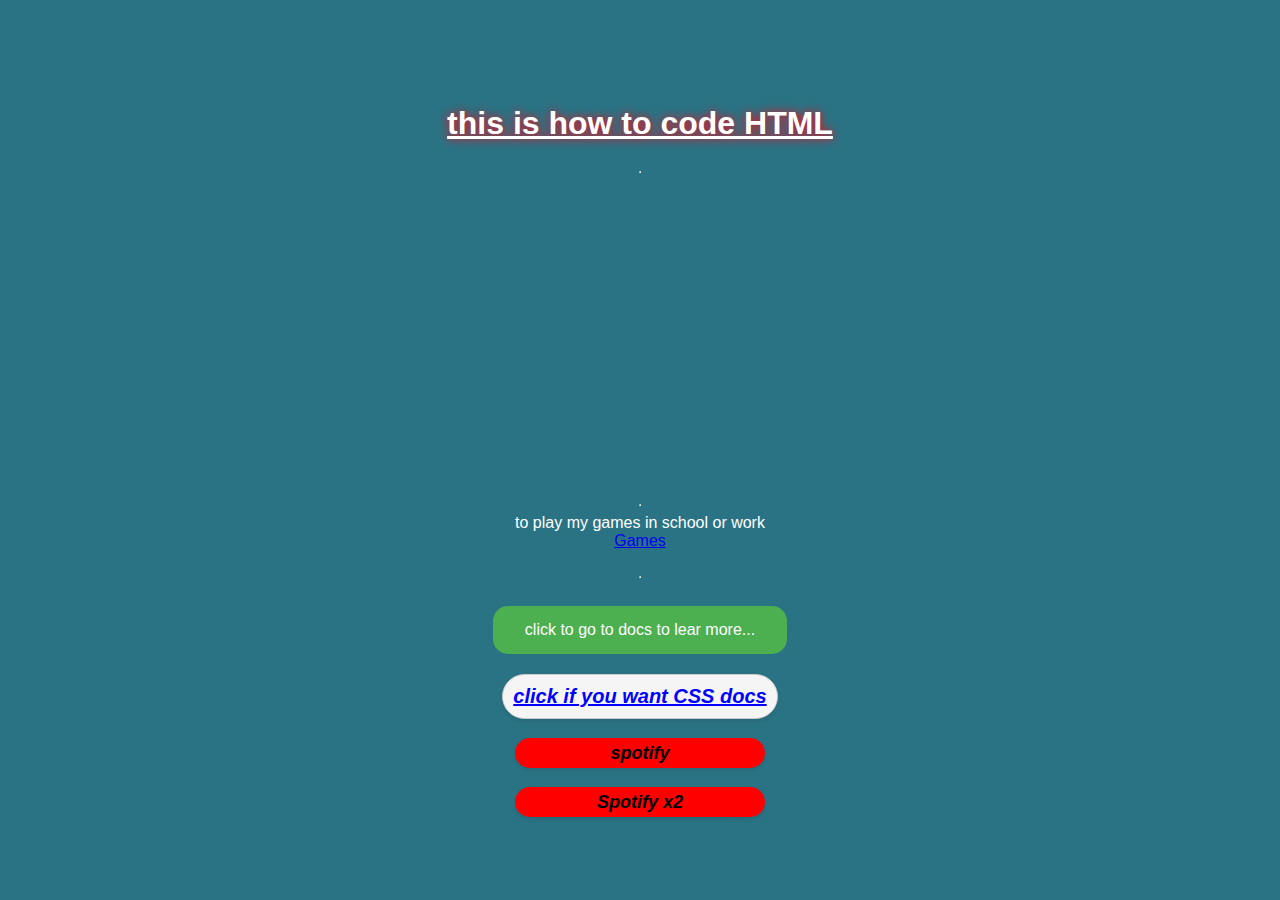
<file: index.html>
<!DOCTYPE html>
<html lang="en">
  <head>
    <meta charset="UTF-8" />
    <meta name="viewport" content="width=device-width, initial-scale=1.0" />
    <meta http-equiv="X-UA-Compatible" content="ie=edge" />
    <title>monkey maker...</title>
    <link rel="stylesheet" href="styles.css" />
  </head>
  <body>
    <h1>this is how to code HTML</h1>
    <hr />
    <iframe
      width="560"
      height="315"
      src="https://www.youtube.com/embed/qz0aGYrrlhU?si=JBW41mS8pAcRDSbS&amp;start=224"
      title="YouTube video player"
      frameborder="0"
      allow="accelerometer; autoplay; clipboard-write; encrypted-media; gyroscope; picture-in-picture; web-share"
      allowfullscreen
    ></iframe>
    <hr />
    to play my games in school or work
    <a href="https://win-10-interface2.vercel.app" target="_blank"> Games</a
    ><br />
    <hr />
    <a href="https://developer.mozilla.org/en-US/docs/Web/HTML" target="_blank">
      <button class="button">click to go to docs to lear more...</button>
    </a>
    <a href="https://developer.mozilla.org/en-US/docs/Web/CSS" target="_blank">
      <button class="CSS">click if you want CSS docs</button> </a
    ><br />
    <a href="More.html" target="_blank">
      <button class="spotify">spotify</button>
    </a>
    <br />
    <a href="spotify.html">
      <button class="spotify">Spotify x2</button>
    </a>
  </body>
</html>
</file>
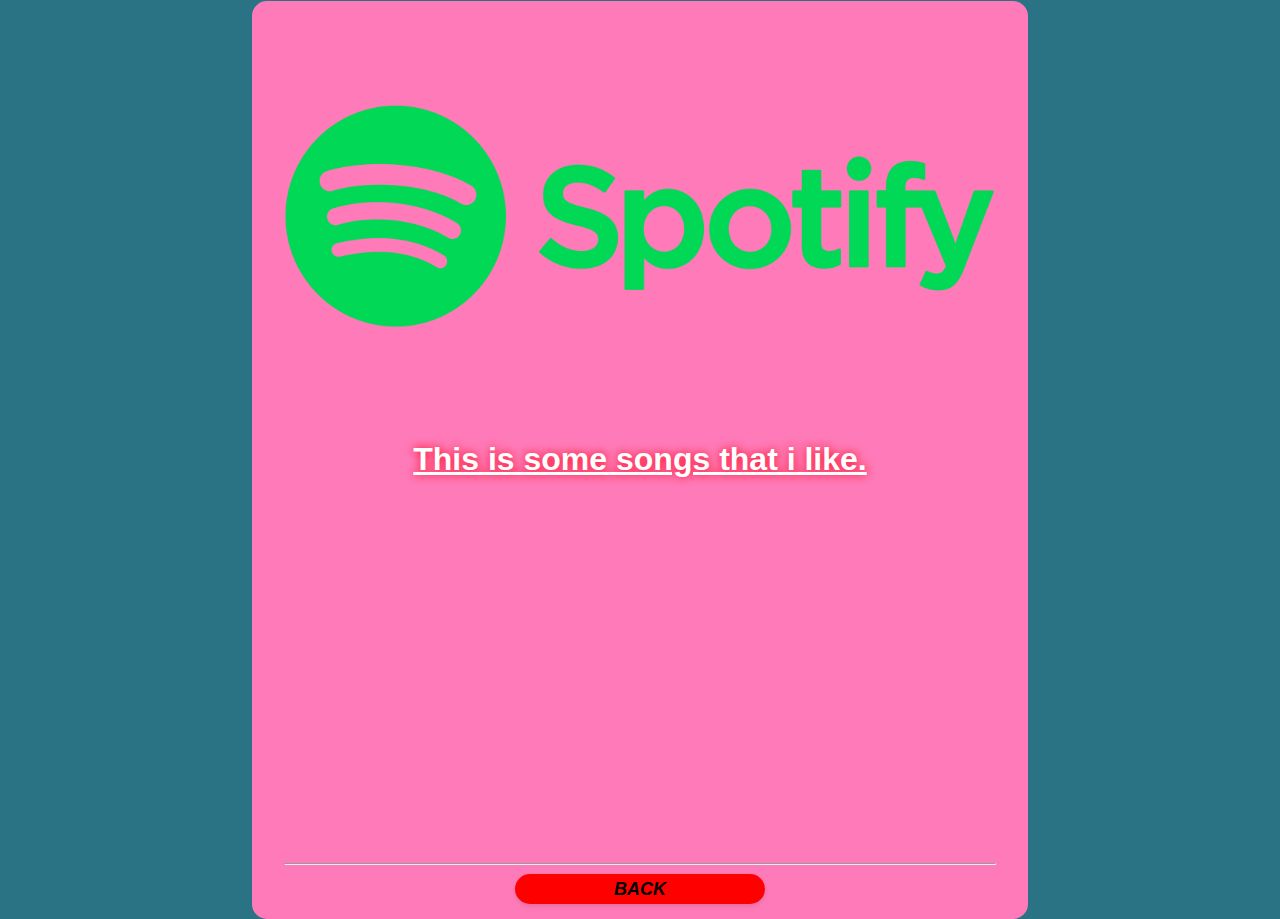
<file: More.html>
<!DOCTYPE html>
<html>
  <head>
    <meta charset="UTF-8" />
    <meta name="viewport" content="width=device-width, initial-scale=1.0" />
    <meta http-equiv="X-UA-Compatible" content="ie=edge" />
    <title>monkey maker...</title>
    <link rel="stylesheet" href="styles.css" />
  </head>
  <main>
       <img src="Spotify-Logo.png" alt="PIC" height="400" /><br />
    <h1>This is some songs that i like.</h1>
    <iframe
      style="border-radius: 12px"
      src="https://open.spotify.com/embed/album/6tkjU4Umpo79wwkgPMV3nZ?utm_source=generator"
      width="100%"
      height="352"
      frameborder="0"
      allowfullscreen=""
      allow="autoplay; clipboard-write; encrypted-media; fullscreen; picture-in-picture"
      loading="lazy"
    ></iframe
    ><br />
    <hr />
    <a href="index.html">
      <button class="spotify">BACK</button>
    </a>
  </main>
</html>
</file>
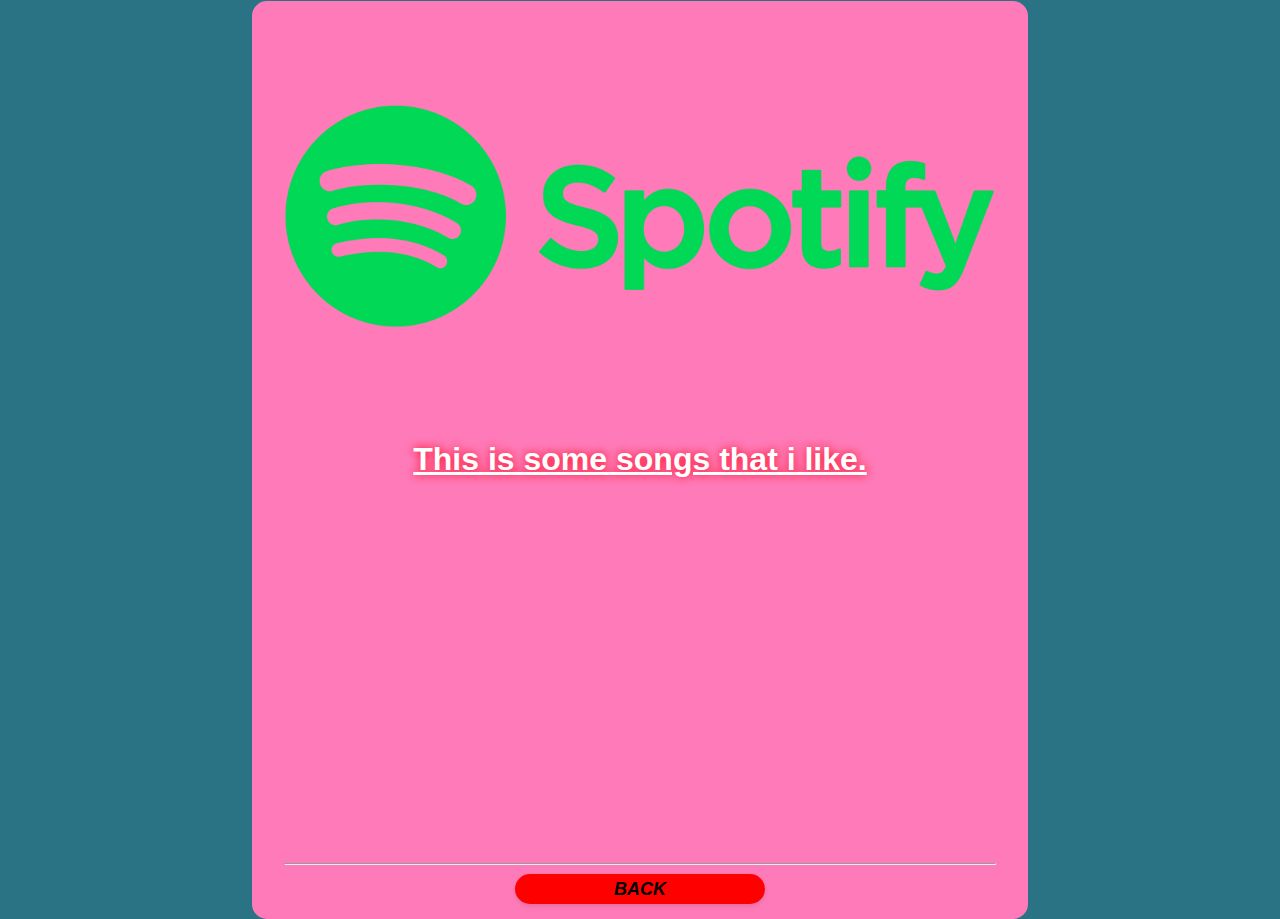
<file: spotify.html>
<!DOCTYPE html>
<html>
  <head>
    <meta charset="UTF-8" />
    <meta name="viewport" content="width=device-width, initial-scale=1.0" />
    <meta http-equiv="X-UA-Compatible" content="ie=edge" />
    <title>monkey maker...</title>
    <link rel="stylesheet" href="styles.css" />
  </head>
  <main>
    <img src="Spotify-Logo.png" alt="PIC" height="400" /><br />
    <h1>This is some songs that i like.</h1>
    <iframe
      style="border-radius: 12px"
      src="https://open.spotify.com/embed/album/5mQ83wHcQNSPWrPqNuA0n4?utm_source=generator"
      width="100%"
      height="352"
      frameborder="0"
      allowfullscreen=""
      allow="autoplay; clipboard-write; encrypted-media; fullscreen; picture-in-picture"
      loading="lazy"
    ></iframe
    ><br />
    <hr />
    <a href="index.html">
      <button class="spotify">BACK</button>
    </a>
  </main>
</html>
</file>
<file: styles.css>
h1 {
  color: hsl(0, 0%, 100%);
  text-decoration: underline;
  text stroke:#FF0011;
  text-shadow: 0px 0px 10px #FF0011; 
}
.button {
  background-color: #4caf50;
  border: none;
  color: white;
  padding: 15px 32px;
  text-align: center;
  text-decoration: none;
  display: inline-block;
  font-size: 16px;
  cursor: pointer;
  border-radius: 15px;
  margin: right 1000px;
  margin-top: 20px;
}

.button:hover {
  background-color: #3c7e3f;
}

.CSS {
  color: blue;
  cursor: pointer;
  text-decoration: underline;
  font-size: 20px;
  font-weight: bold;
  font-style: italic;
  background-color: #f5f5f5;
  padding: 10px;
  border-radius: 54px;
  border: 1px solid #ccc;
  box-shadow: 0 2px 4px rgba(0, 0, 0, 0.1);
  margin: left;
  transition: background-color 0.3s ease;
  margin: right 1000px;
  margin-top: 20px;
}

.CSS:hover {
  background-color: #e0e0e0;
}

.CSS:active {
  background-color: #d5d5d5;
}

body {
  background-color: #2a7385;
  color: white;
  font-family: Arial, sans-serif;
  font-size: 16px;
  align-items: center;
  justify-content: center;
  height: 100vh;
  margin: 0;
  padding: 0;
  display: flex;
  flex-direction: column;
}

.spotify {
  width: 250px;
  height: 30px;
  margin-top: 20px;
  font-size: large;
  font-weight: bold;
  font-style: italic;
  background-color: hsl(0, 100%, 50%);
  padding: 5px;
  border-radius: 54px;
  border: none;
  cursor: pointer;
  box-shadow: 0 2px 4px rgba(0, 0, 0, 0.1);
  margin: left;
  transition: background-color 0.3s ease;
  margin: right 1000px;
  margin-top: 1px;
}

.spotify:hover {
  background-color: hsl(0, 100%, 60%);
}

.spotify:active {
  background-color: hsl(0, 100%, 70%);
}

main {
  flex-direction: row;
  background-color: #ff7ab8;
  border: none;
  color: hsl(0, 0%, 100%);
  -webkit-text-stroke: black;
  padding: 15px 32px;
  text-align: center;
  text-decoration: none;
  display: inline-block;
  font-size: 16px;
  cursor: pointer;
  border-radius: 15px;
  margin: right 1000px;
  margin-top: 20px;
}
</file>
